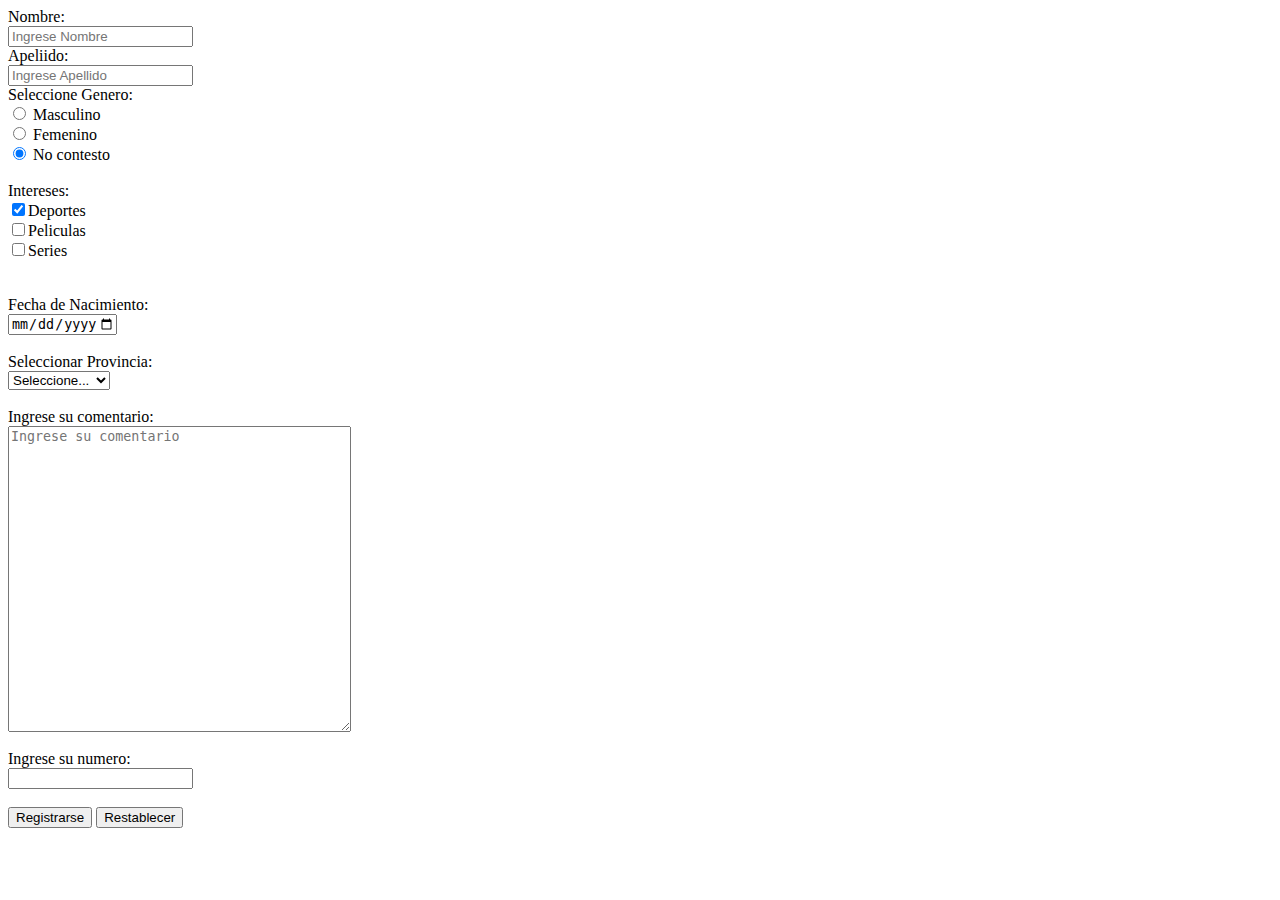
<file: clase 2/index.html>
<html>

<head>
    <title>clase 2- prog 3</title>
</head>

<body>
    <form action="/" method="post">
        Nombre: <br>
        <input type="text" placeholder="Ingrese Nombre" name="nombre"> <br>
        Apeliido: <br>
        <input type="text" placeholder="Ingrese Apellido" name="apellido"> <br>
        Seleccione Genero: <br>
        <input type="radio" name="genero" id="genero" value="1"> Masculino <br>
        <input type="radio" name="genero" id="genero" value="2"> Femenino <br>
        <input type="radio" name="genero" id="genero" value="3" checked> No contesto <br>
        <br>
        Intereses: <br>

        <input type="checkbox" name="intereses" id="intereses" checked>Deportes <br>
        <input type="checkbox" name="intereses" id="intereses">Peliculas <br>
        <input type="checkbox" name="intereses" id="intereses">Series <br>
        <br>
        <br>
        Fecha de Nacimiento: <br>
        <input type="date" name="fecha-nacimiento" id="fecha-nacimiento" min="2022-03-22" max="2022-03-25">
        <br>
        <br>
        Seleccionar Provincia: <br>
        <select name="provincia" id="provincia">
            <option value="">Seleccione...</option>
            <option value="1">Cordoba</option>
            <option value="2">Buenos Aires</option>
        </select>
        <br>
        <br>
        Ingrese su comentario: <br>
        <textarea name="comentario" id="comentario" cols="40" rows="20" placeholder="Ingrese su comentario"></textarea>
        <br>
        <br>
        Ingrese su numero: <br>
        <input type="number" name="numero" id="numero">
        <br>
        <br>
        <button type="submit">Registrarse</button>
        <button type="reset">Restablecer</button>
    </form>
</body>

</html>
</file>
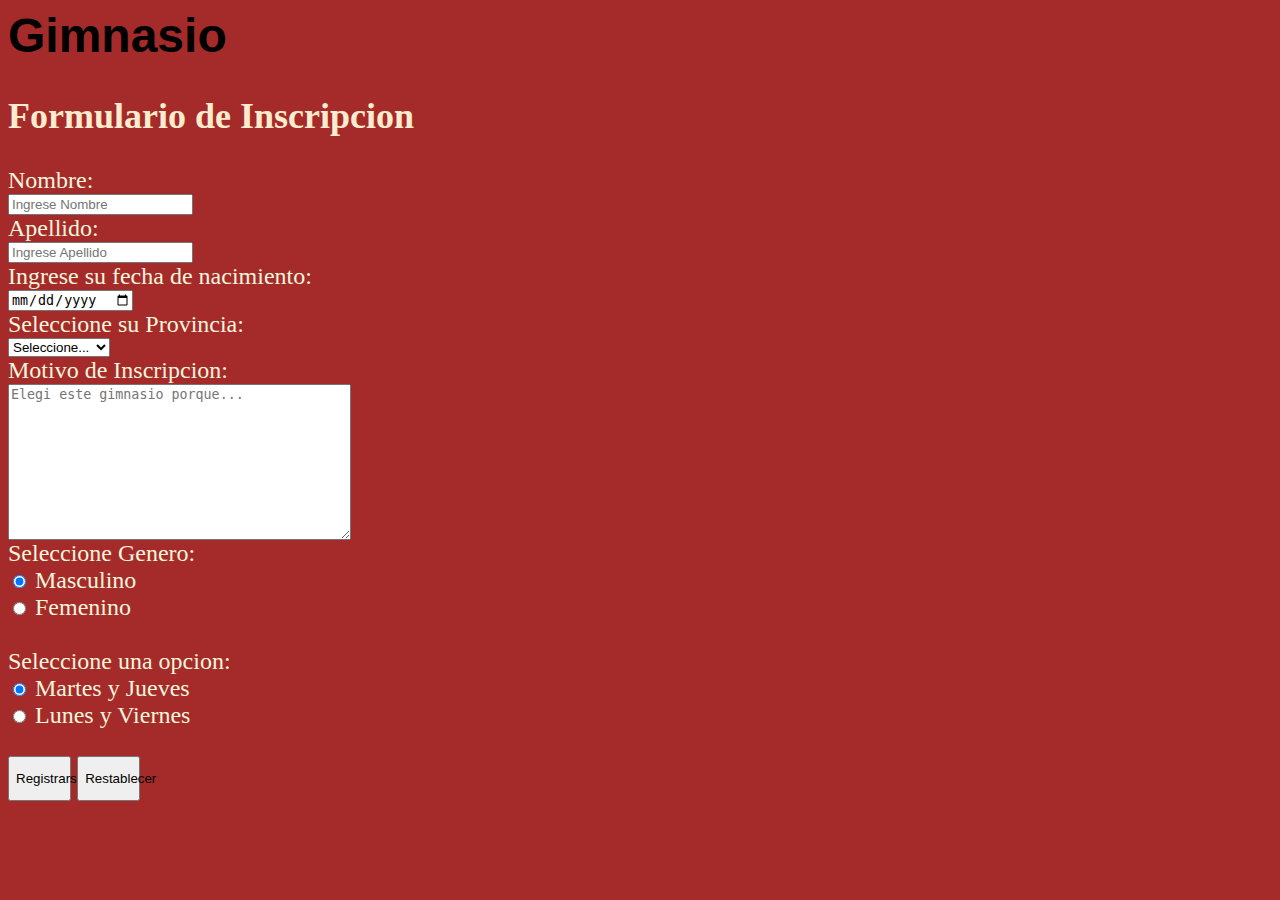
<file: clase 2/index2.html>
<html>

<head>
    <title>clase 2- prog 3- entrega</title>
    <style>
        h1{
            font-family: Verdana, Geneva, Tahoma, sans-serif;
            color: black;
        }
        h2{
            color: blanchedalmond;
        }
        body{
            color: beige;
            background-color: brown;
            font-size: x-large;
        }
        button{
            width: 5%;
            height: 5%;
        }

    </style>
</head>

<body>
    <h1>Gimnasio</h1>
    <h2>Formulario de Inscripcion</h2>
    <form action="/"></form>
    Nombre: <br>
    <input type="text" placeholder="Ingrese Nombre" name="nombre"> <br>
    Apellido: <br>
    <input type="text" placeholder="Ingrese Apellido" name="apellido"> <br>
 
    Ingrese su fecha de nacimiento: <br>
    <input type="date" name="fecha-nac" id="fecha-nac"> <br>

    Seleccione su Provincia: <br>
    <select name="provincia" id="provincia">
        <option value="">Seleccione...</option>
        <option value="1">Cordoba</option>
        <option value="2">Buenos Aires</option>
        <option value="3">La Pampa</option>
        <option value="4">Salta</option>
        <option value="5">Neuquen</option>
        <option value="6">Entre Rios</option>
    </select>
    <br>
    Motivo de Inscripcion: <br>
    <textarea name="comentario" id="comentario" cols="40" rows="10" placeholder="Elegi este gimnasio porque..."></textarea>
    <br>
    Seleccione Genero: <br>
    <input type="radio" name="genero" id="genero" value="1"checked> Masculino <br>
    <input type="radio" name="genero" id="genero" value="2"> Femenino <br>
    <br>

    Seleccione una opcion: <br>
    <input type="radio" name="opcion" id="opcion" value="1"checked> Martes y Jueves <br>
    <input type="radio" name="opcion" id="opcion" value="2"> Lunes y Viernes <br>
    <br>
        <button type="submit">Registrarse</button>
        <button type="reset">Restablecer</button>         
</body>
</html>
</file>
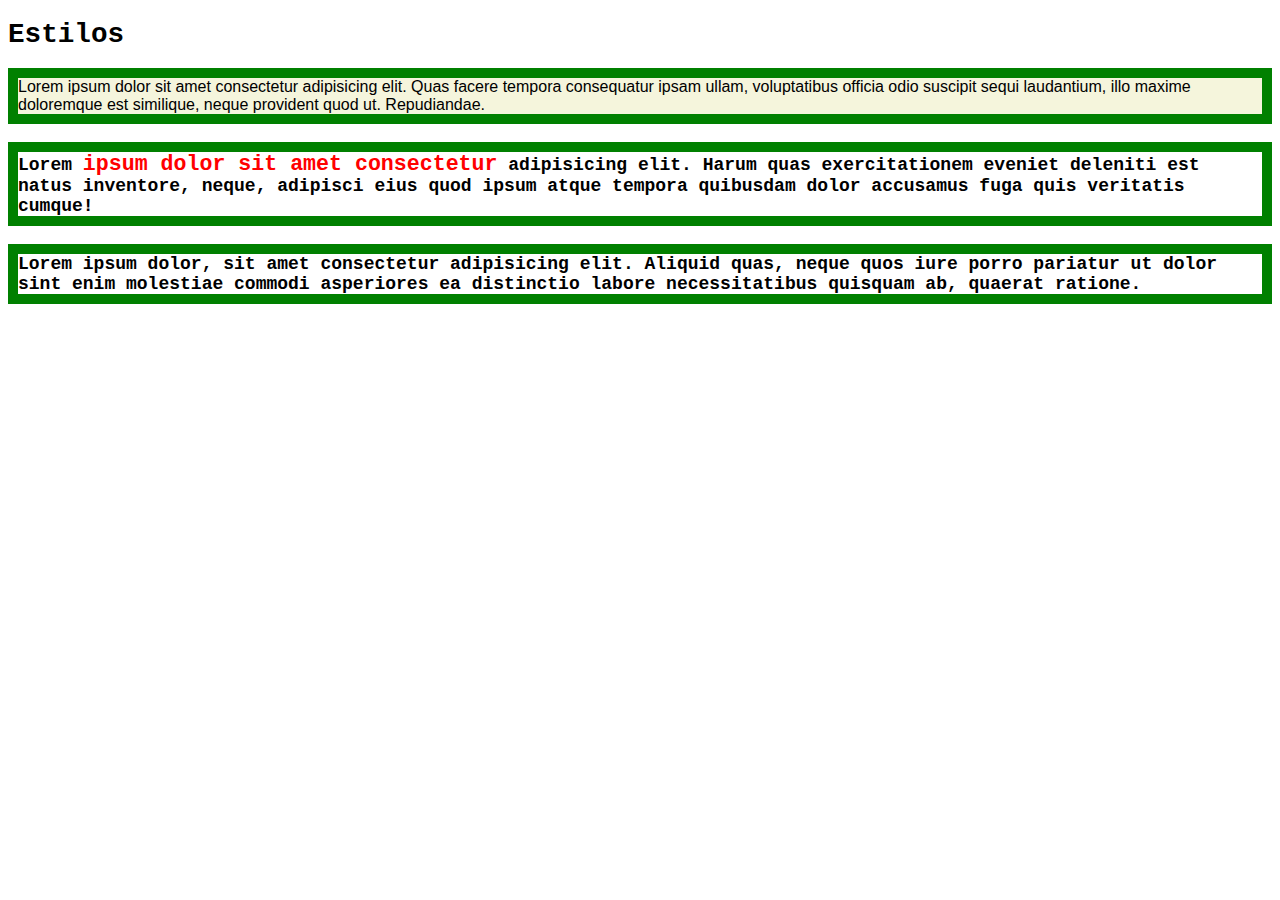
<file: clase 2/index3.html>
<!DOCTYPE html>
<html lang="en">

<head>

    <title>Document</title>
    <link rel="stylesheet" href="estilo.css">
</head>


<body>
    <h1>Estilos</h1>
    <p style="font-size: 16px;font-family: Verdana, Geneva, Tahoma, sans-serif;background-color: beige;color: #000;">Lorem ipsum dolor sit amet consectetur adipisicing elit. Quas facere tempora consequatur ipsam ullam,
        voluptatibus officia odio suscipit sequi laudantium, illo maxime doloremque est similique, neque provident quod
        ut. Repudiandae.
    </p>
    <p class="parrafo-negrita">Lorem <span>ipsum dolor sit amet consectetur</span>  adipisicing elit. Harum quas exercitationem eveniet deleniti est natus
        inventore, neque, adipisci eius quod ipsum atque tempora quibusdam dolor accusamus fuga quis veritatis cumque!
    </p>
    <p class="parrafo-negrita" id="parrafo-id">Lorem ipsum dolor, sit amet consectetur adipisicing elit. Aliquid quas, neque quos iure porro pariatur ut dolor
        sint enim molestiae commodi asperiores ea distinctio labore necessitatibus quisquam ab, quaerat ratione.
    </p>
</body>

</html>
</file>
<file: clase 2/estilo.css>
/* para darle style a todos los elementos de la pagina como base*/
 *{
     font-family: 'Courier New', Courier, monospace;
     font-size: larger;

  }
  .parrafo-negrita{
 font-weight: bold;
            font-size: large;
        }
        #parrafo-id{
            border: 5px solid red;
        }
        p,
        .parrafo-negrita,
        #parrafo-id{
            border: 10px solid green;
        }
        /* selector para elementos dentro de p sin importar jerarquia*/
        p span{
            color: chartreuse;
            font-size: larger;
        }
        /* selector para elementos subsiguientes*/
        p+span{
            font-size: medium;
            color: #000;
        }
        /* selector para elementos anidados en el primer nivel de jerarquia*/
        p>span{
            color: red;
        }
</file>
